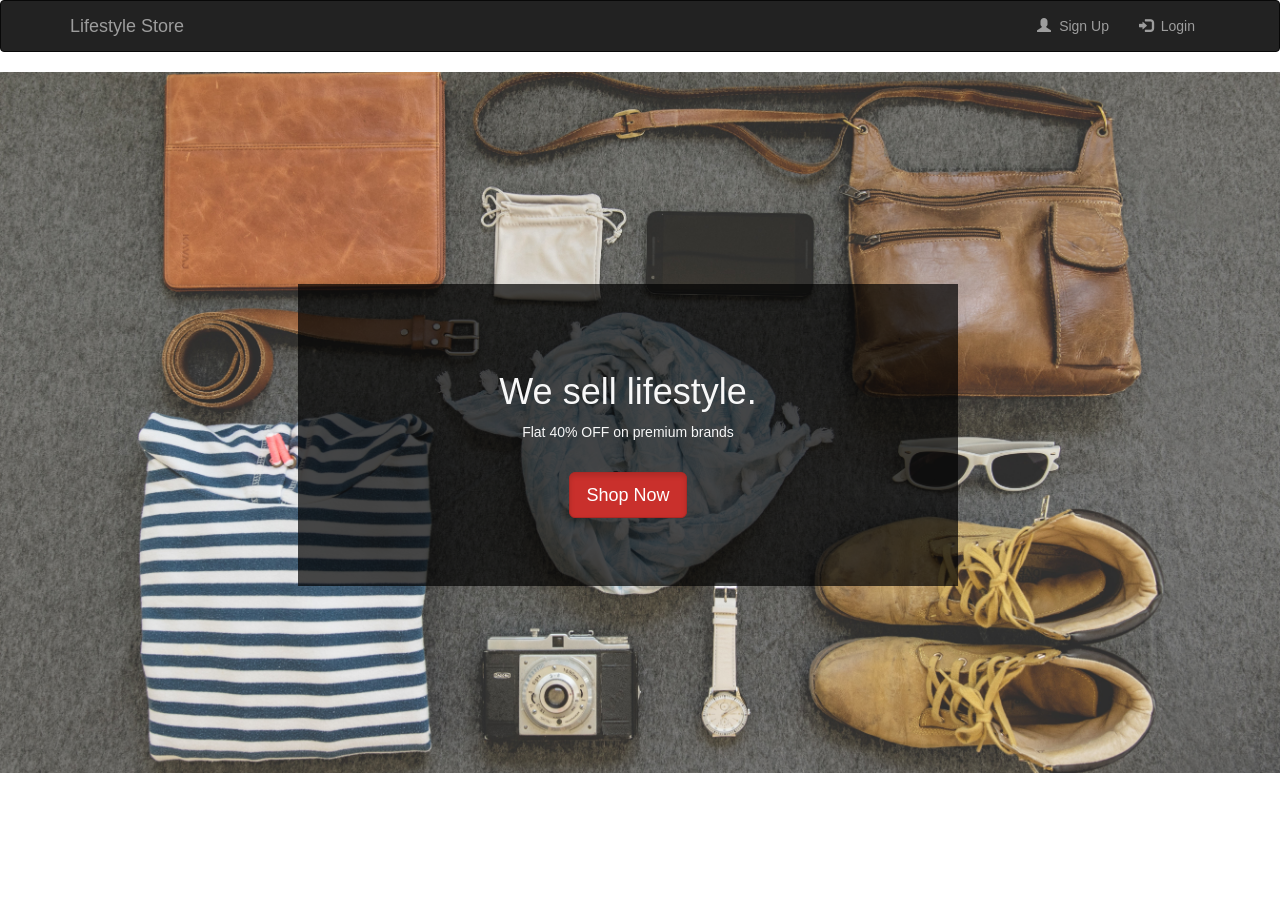
<file: index.html>
<html>
        <head>
        <title>Lifestyle Store</title>
         <meta charset="windows-1252">
        <meta name="viewport" content="width=device-width, initial-scale=1.0">
        <link rel= "stylesheet" href="https://maxcdn.bootstrapcdn.com/bootstrap/3.3.7/css/bootstrap.min.css" >
        <script src="https://ajax.googleapis.com/ajax/libs/jquery/1.12.4/jquery.min.js"></script>
        <script src="https://maxcdn.bootstrapcdn.com/bootstrap/3.3.7/js/bootstrap.min.js"></script>
        
        <link rel="stylesheet" href="index.css" type="text/css">
    </head>
    <body>
        <div class="navbar navbar-inverse" id="w">
            <div class="container">
                <div class="navbar-header">
                    <button type="button" class="navbar-toggle" data-toggle="collapse" data-target="#myNavbar">
                        <span class="icon-bar"></span>
                        <span class="icon-bar"></span>
                        <span class="icon-bar"></span>
                    </button>
                    <a href="#" class="navbar-brand">Lifestyle Store</a>
                    
                </div>
                <div class="collapse navbar-collapse" id="myNavbar">
                    <ul class="nav navbar-nav navbar-right">
                        <li><a href="signup.php"><span class="glyphicon glyphicon-user"></span>&nbsp; Sign Up</a></li>
                        <li><a href="login.php"><span class="glyphicon glyphicon-log-in"></span>&nbsp; Login</a></li>
                    </ul>
                </div>
            </div>
        </div>
        <div id="banner-image">
            <div class="container" id="w">
                <div id="banner-content">
                     <h1>We sell lifestyle.</h1>
                            <p>Flat 40% OFF on premium brands </p>
                            <br/>
                    <a href="products.php" class="btn btn-danger btn-lg active">Shop Now</a>
                </div>
                
            </div>
        </div>
      <?php include 'includes/footer.php';?>
    </body>
</html>
</file>
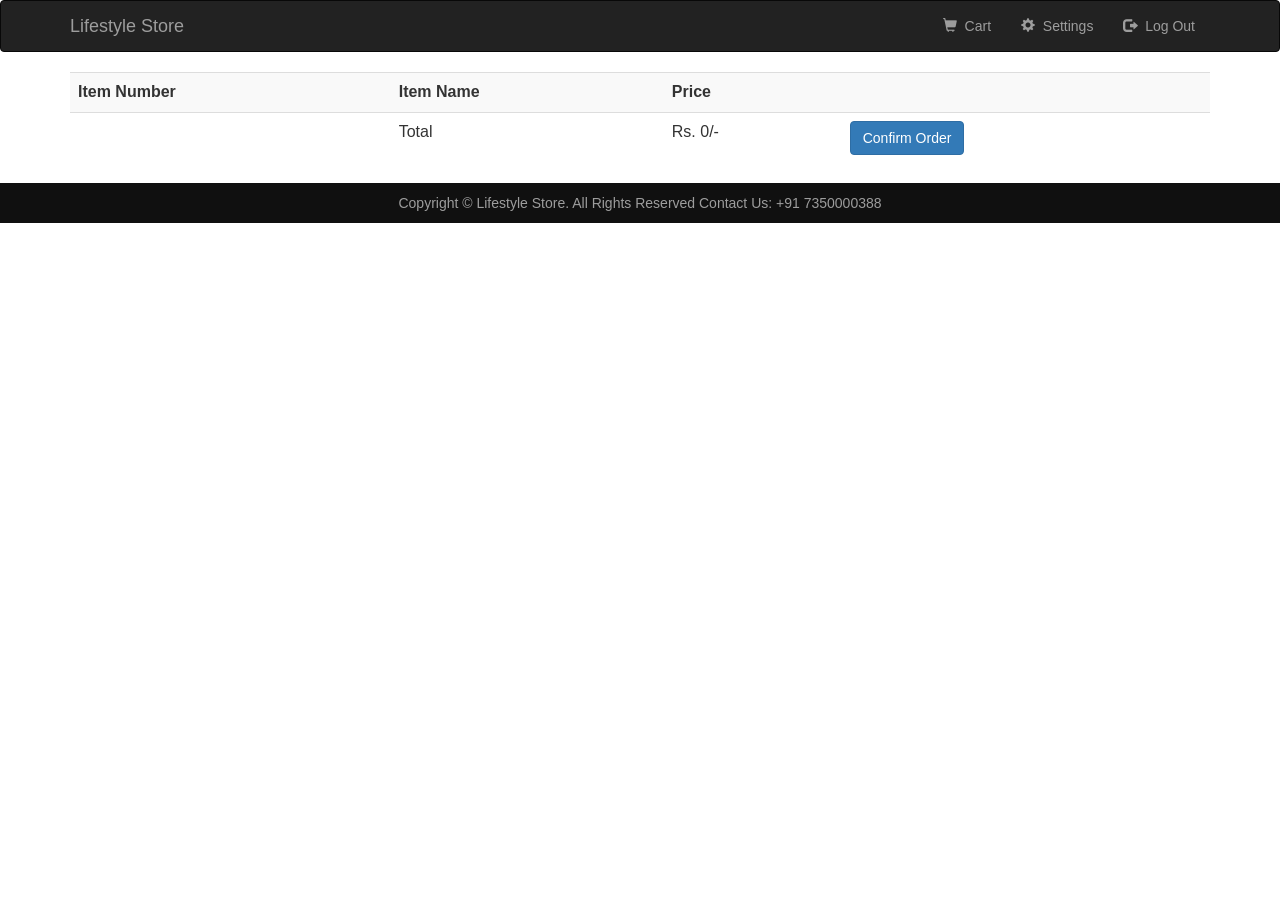
<file: cart.html>
<html>
    <head>
        <title>Cart</title>
        <meta charset="windows-1252">
        <meta name="viewport" content="width=device-width, initial-scale=1.0">
         <link rel= "stylesheet" href="https://maxcdn.bootstrapcdn.com/bootstrap/3.3.7/css/bootstrap.min.css" >
        <script src="https://ajax.googleapis.com/ajax/libs/jquery/1.12.4/jquery.min.js"></script>
        <script src="https://maxcdn.bootstrapcdn.com/bootstrap/3.3.7/js/bootstrap.min.js"></script>
        <link rel="stylesheet" href="index.css" type="text/css">
    </head>
    <body>
          <div class="navbar navbar-inverse" id="w">
            <div class="container">
                <div class="navbar-header">
                    <button type="button" class="navbar-toggle" data-toggle="collapse" data-target="#myNavbar">
                        <span class="icon-bar"></span>
                        <span class="icon-bar"></span>
                        <span class="icon-bar"></span>
                    </button>
                    <a href="#" class="navbar-brand">Lifestyle Store</a>
                    
                </div>
                <div class="collapse navbar-collapse" id="myNavbar">
                    <ul class="nav navbar-nav navbar-right">
                        <li><a href="cart.php"><span class="glyphicon glyphicon-shopping-cart"></span>&nbsp; Cart</a></li>
                        <li><a href="setting.php"><span class="glyphicon glyphicon-cog"></span>&nbsp; Settings</a></li>
                         <li><a href="logout.php"><span class="glyphicon glyphicon-log-out"></span>&nbsp; Log Out</a></li>
                    </ul>
                </div>
            </div>
        </div>
        <div class="container" id="w">
            <table class="table table-striped">
                <tr>
                    <th>Item Number</th>
                    <th>Item Name</th>
                    <th>Price</th>
                    <th></th>
                </tr>
                <tr>
                    <td></td>
                    <td>Total</td>
                    <td>Rs. 0/-</td>
                    <td><btn class="btn btn-primary">Confirm Order</btn></td>
                </tr>
            </table>
        </div>
         <footer>
            <div class="container ftr" id="w">
                <center>
                    Copyright � Lifestyle Store. All Rights Reserved Contact Us: +91 7350000388
                </center>
                
            </div>
        </footer>
    </body>
</html>
</file>
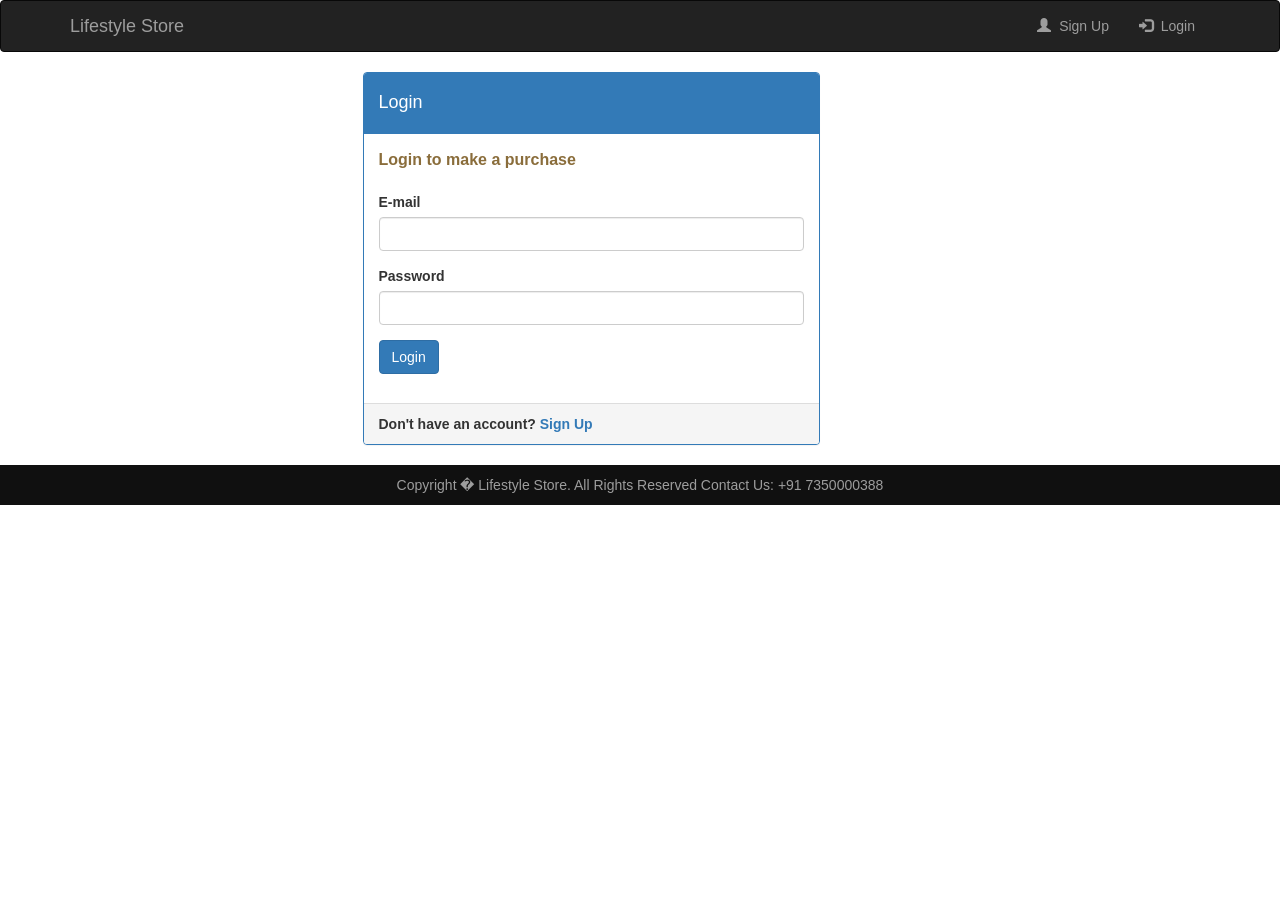
<file: login.html>
<html>
    <head>
        <title>Login</title>
          <meta name="viewport" content="width=device-width, initial-scale=1.0">
        <link rel= "stylesheet" href="https://maxcdn.bootstrapcdn.com/bootstrap/3.3.7/css/bootstrap.min.css" >
        <script src="https://ajax.googleapis.com/ajax/libs/jquery/1.12.4/jquery.min.js"></script>
        <script src="https://maxcdn.bootstrapcdn.com/bootstrap/3.3.7/js/bootstrap.min.js"></script>
        <link rel="stylesheet" href="index.css" type="text/css">
    </head>
    <body>
       <div class="navbar navbar-inverse" id="w">
            <div class="container">
                <div class="navbar-header">
                    <button type="button" class="navbar-toggle" data-toggle="collapse" data-target="#myNavbar">
                        <span class="icon-bar"></span>
                        <span class="icon-bar"></span>
                        <span class="icon-bar"></span>
                    </button>
                    <a href="#" class="navbar-brand">Lifestyle Store</a>
                    
                </div>
                <div class="collapse navbar-collapse" id="myNavbar">
                    <ul class="nav navbar-nav navbar-right">
                        <li><a href="signup.html"><span class="glyphicon glyphicon-user"></span>&nbsp; Sign Up</a></li>
                        <li><a href="login.html"><span class="glyphicon glyphicon-log-in"></span>&nbsp; Login</a></li>
                    </ul>
                </div>
            </div>
        </div>
        
        <div class="container" style="align-content: center" id="w">
            <div class="row row_style">
                <div class="col-xs-5 col-xs-offset-3">
  
                    <div class=" panel panel-primary">
                        <div class="panel-heading">
                            <h4>Login</h4>
                        </div>
                        
                        
                     <div class="panel-body">
                       <b style="font-size: 16px" class="text-warning">Login to make a purchase</b> 
                         <br><br>
                    <form action="products.html" method="POST">
                        
                         <div class="form-group">
                           <label for="email">E-mail</label>
                           <input type="email" class="form-control" name="email" required>
                       </div>
                        <div class="form-group">
                           <label for="password">Password</label>
                           <input type="password" class="form-control" name="password" required>
                       </div> 
                           
                            <button type="submit" class="btn btn-md btn-primary btn-md">Login</button>
                        
                    </form>
                    
                    </div>
                        
                        <div class="panel-footer">
                            <b>
                            Don't have an account? <a href="signup.html">Sign Up</a>
                            </b>
                        </div>
                </div>
            </div>
        </div>
        </div>
     
        <footer>
            <div class="container ftr" id="w">
                <center>
                    Copyright � Lifestyle Store. All Rights Reserved Contact Us: +91 7350000388
                </center>
                
            </div>
        </footer>
    </body>
</html>
</file>
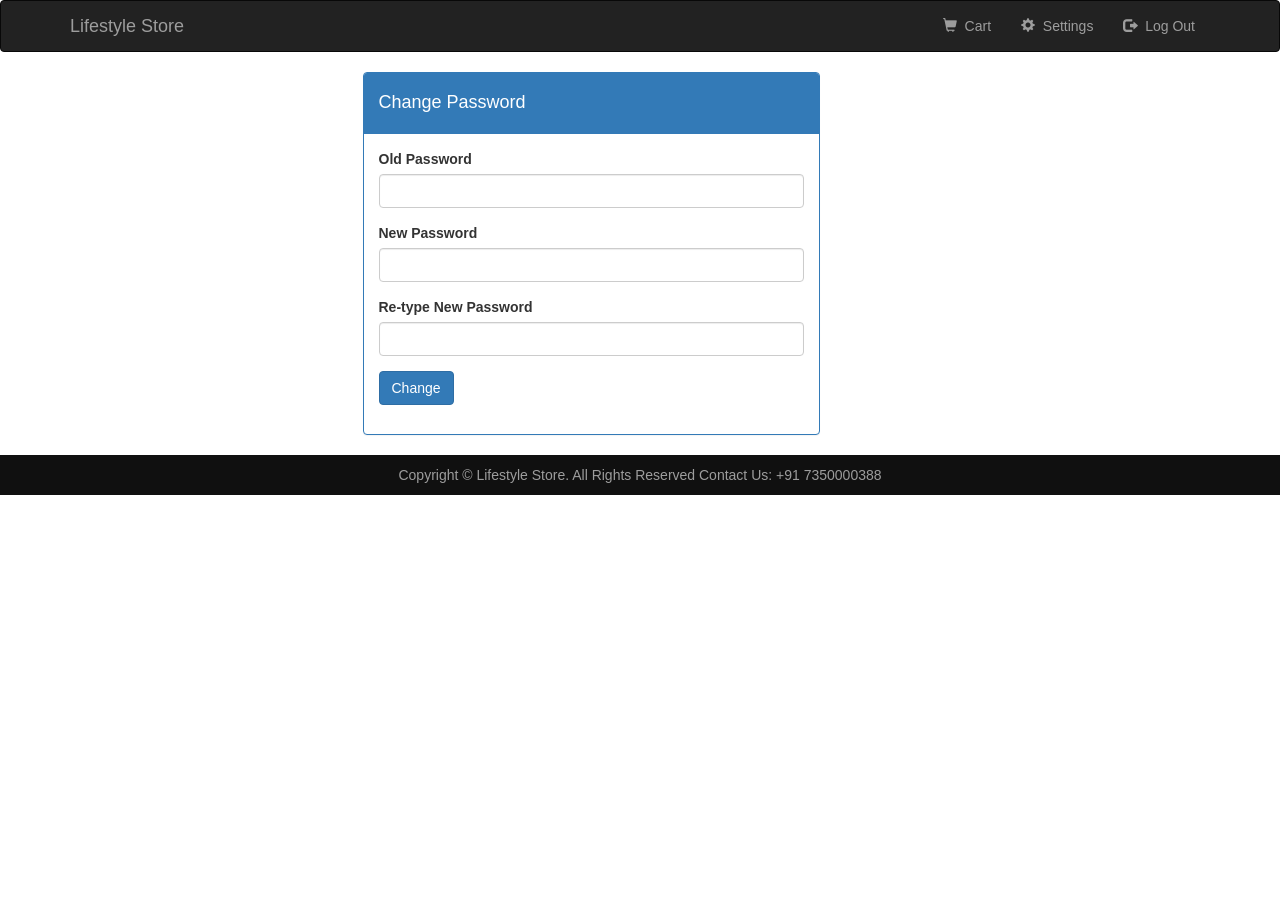
<file: setting.html>
<html>
    <head>
        <title>Settings</title>
        <meta charset="windows-1252">
        <meta name="viewport" content="width=device-width, initial-scale=1.0">
        <link rel= "stylesheet" href="https://maxcdn.bootstrapcdn.com/bootstrap/3.3.7/css/bootstrap.min.css" >
        <script src="https://ajax.googleapis.com/ajax/libs/jquery/1.12.4/jquery.min.js"></script>
        <script src="https://maxcdn.bootstrapcdn.com/bootstrap/3.3.7/js/bootstrap.min.js"></script>
        <link rel="stylesheet" href="index.css" type="text/css">
    </head>
    <body>
         <div class="navbar navbar-inverse" id="w">
            <div class="container">
                <div class="navbar-header">
                    <button type="button" class="navbar-toggle" data-toggle="collapse" data-target="#myNavbar">
                        <span class="icon-bar"></span>
                        <span class="icon-bar"></span>
                        <span class="icon-bar"></span>
                    </button>
                    <a href="#" class="navbar-brand">Lifestyle Store</a>
                    
                </div>
                <div class="collapse navbar-collapse" id="myNavbar">
                    <ul class="nav navbar-nav navbar-right">
                        <li><a href="cart.php"><span class="glyphicon glyphicon-shopping-cart"></span>&nbsp; Cart</a></li>
                        <li><a href="stting.php"><span class="glyphicon glyphicon-cog"></span>&nbsp; Settings</a></li>
                         <li><a href="logout.php"><span class="glyphicon glyphicon-log-out"></span>&nbsp; Log Out</a></li>
                    </ul>
                </div>
            </div>
        </div>
         <div class="container" style="align-content: center" id="w">
            <div class="row row_style">
                <div class="col-xs-5 col-xs-offset-3">
  
                    <div class=" panel panel-primary">
                        <div class="panel-heading">
                            <h4>Change Password</h4>
                        </div>
                        
                        
                     <div class="panel-body">
                    <form action="products.php" method="POST">
                        
                         <div class="form-group">
                           <label for="op">Old Password</label>
                           <input type="password" class="form-control" name="op" required>
                       </div>
                        <div class="form-group">
                           <label for="np">New Password</label>
                           <input type="password" class="form-control" name="np" required>
                       </div> 
                            <div class="form-group">
                           <label for="rp">Re-type New Password</label>
                           <input type="password" class="form-control" name="rp" required>
                       </div> 
                            <button type="submit" class="btn btn-md btn-primary btn-md">Change</button>
                        
                    </form>
                    
                    </div>
                </div>
            </div>
        </div>
        </div>
          <footer>
            <div class="container ftr" id="w">
                <center>
                    Copyright � Lifestyle Store. All Rights Reserved Contact Us: +91 7350000388
                </center>                
            </div>
        </footer>
    </body>
</html>
</file>
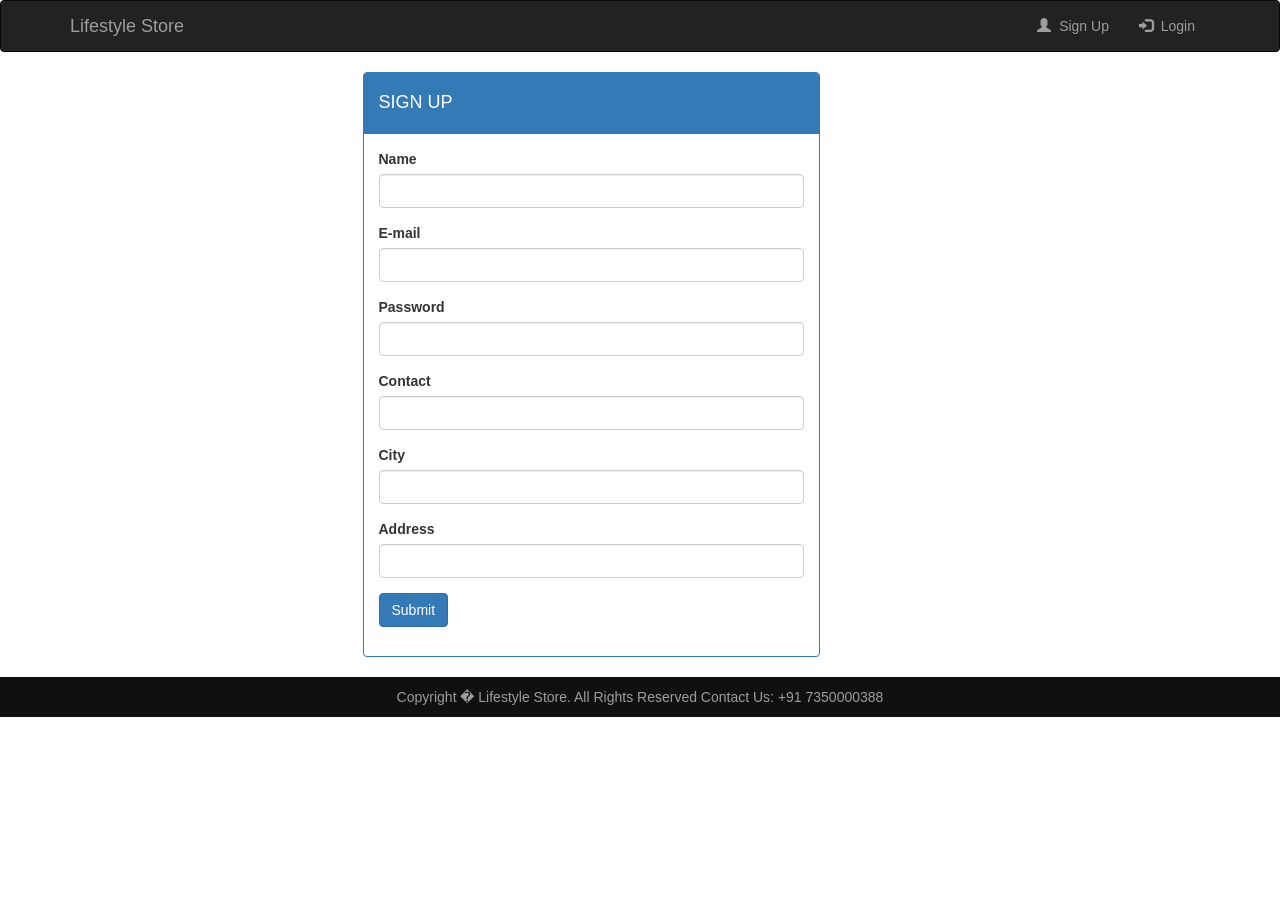
<file: signup.html>
<html>
    <head>
        <title>Sign Up</title>
          <meta name="viewport" content="width=device-width, initial-scale=1.0">
        <link rel= "stylesheet" href="https://maxcdn.bootstrapcdn.com/bootstrap/3.3.7/css/bootstrap.min.css" >
        <script src="https://ajax.googleapis.com/ajax/libs/jquery/1.12.4/jquery.min.js"></script>
        <script src="https://maxcdn.bootstrapcdn.com/bootstrap/3.3.7/js/bootstrap.min.js"></script>
        <link rel="stylesheet" href="index.css" type="text/css">
    </head>
    <body>
       <div class="navbar navbar-inverse" id="w">
            <div class="container">
                <div class="navbar-header">
                    <button type="button" class="navbar-toggle" data-toggle="collapse" data-target="#myNavbar">
                        <span class="icon-bar"></span>
                        <span class="icon-bar"></span>
                        <span class="icon-bar"></span>
                    </button>
                    <a href="#" class="navbar-brand">Lifestyle Store</a>
                    
                </div>
                <div class="collapse navbar-collapse" id="myNavbar">
                    <ul class="nav navbar-nav navbar-right">
                        <li><a href="signup.html"><span class="glyphicon glyphicon-user"></span>&nbsp; Sign Up</a></li>
                        <li><a href="login.html"><span class="glyphicon glyphicon-log-in"></span>&nbsp; Login</a></li>
                    </ul>
                </div>
            </div>
        </div>
        <div class="container" style="align-content: center" id="w">
            <div class="row row_style">
                <div class="col-xs-5 col-xs-offset-3">
  
                    <div class=" panel panel-primary">
                        <div class="panel-heading">
                            <h4>SIGN UP</h4>
                        </div>
                        
                        
                     <div class="panel-body">
                  
                    <form action="products.html" method="POST">
                        
                         <div class="form-group">
                           <label for="name">Name</label>
                           <input type="text" class="form-control" name="name" required>
                         </div>
                      
                       <div class="form-group">
                           <label for="email">E-mail</label>
                           <input type="email" class="form-control" name="email" required>
                       </div>
                        <div class="form-group">
                           <label for="password">Password</label>
                           <input type="password" class="form-control" name="password" required>
                       </div> 
                             <div class="form-group">
                           <label for="contact">Contact</label>
                           <input type="text" class="form-control" name="contact" required>
                       </div>  
                         <div class="form-group">
                           <label for="city">City</label>
                           <input type="text" class="form-control" name="city" required>
                       </div>
                         <div class="form-group">
                           <label for="address">Address</label>
                           <input type="text" class="form-control" name="address" required>
                       </div>
                            <button type="submit" class="btn btn-md btn-primary btn-md">Submit</button>
                        
                    </form>
                    
                    </div>
                </div>
            </div>
        </div>
        </div>
        <footer>
            <div class="container ftr" id="w">
                <center>
                    Copyright � Lifestyle Store. All Rights Reserved Contact Us: +91 7350000388
                </center>
                
            </div>
        </footer>
    </body>
</html>
</file>
<file: index.css>
#w
{
    font-family: 'Montserrat', sans-serif;
    
}

.ftr
{

float: bottom;
padding: 10px 0;
background-color: #101010;
color:#9d9d9d;
width: 100%;
}

#banner-image
{
padding-top: 75px;
padding-bottom: 50px;
background-color: #9d9d9d;
text-align: center;
color: #f8f8f8;
background: url(images/cover-image.jpg) no-repeat center center;
background-size: cover;    
}

#banner-content
{
position: relative;
padding-top: 6%;
padding-bottom: 6%;
margin-left: 20%;
margin-top: 12%;
margin-bottom: 12%;
background-color: rgba(0, 0, 0, 0.7);
max-width: 660px;
}
</file>
